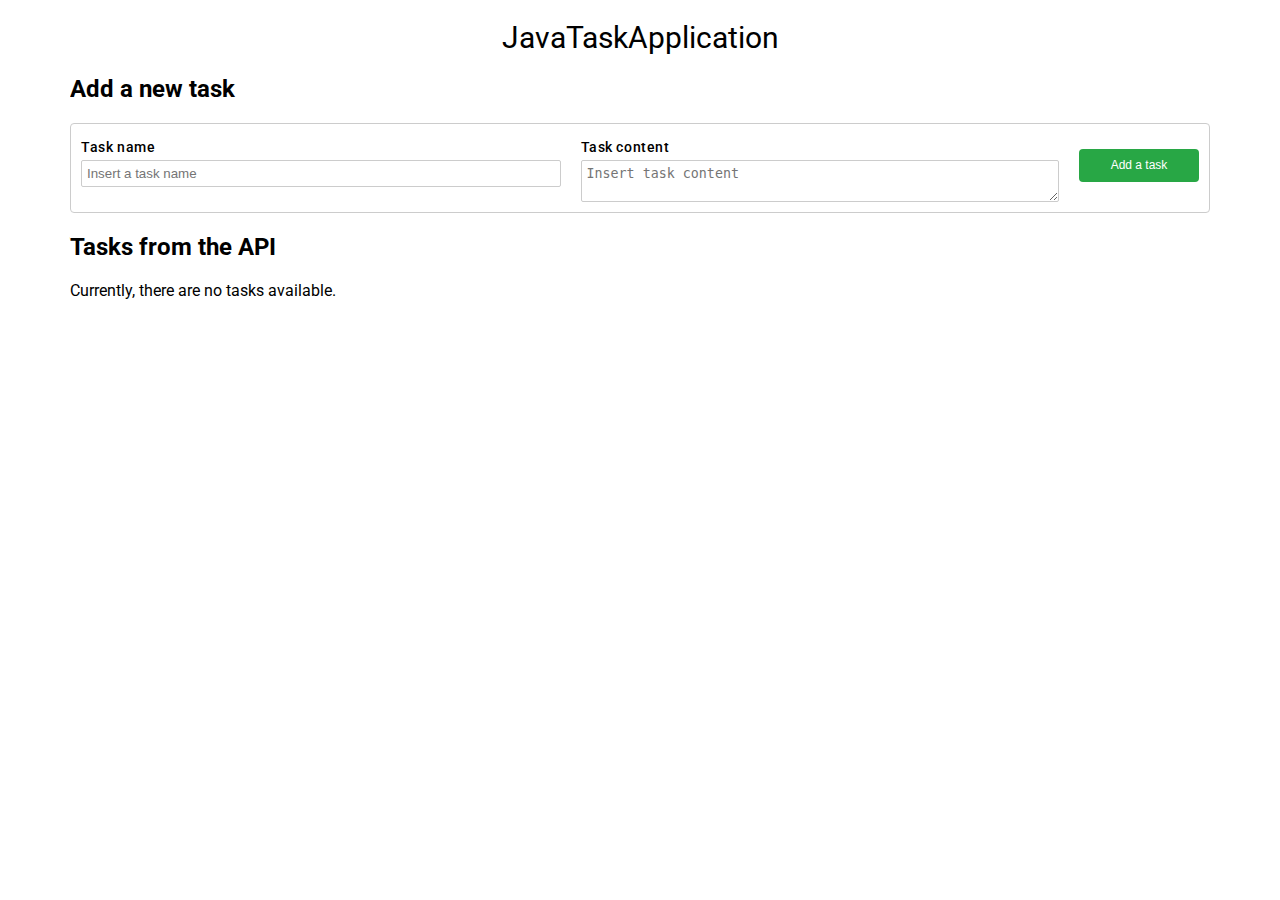
<file: JavaTaskApplication/index.html>
<html lang="en">
<head>
    <meta charset="UTF-8">
    <meta name="viewport" content="width=device-width, user-scalable=no, initial-scale=1.0, maximum-scale=1.0, minimum-scale=1.0">
    <meta http-equiv="X-UA-Compatible" content="ie=edge">
    <title>JavaTaskApplication</title>
    <link rel="stylesheet" href="style.css">
    <link href="https://fonts.googleapis.com/css?family=Roboto:400,400i,500,500i,700,700i&subset=latin-ext" rel="stylesheet">
</head>
<body>
<h1 class="kodilla-heading kodilla-heading--main">JavaTaskApplication</h1>

<main class="crud container">
    <section class="datatable">
        <h2>Add a new task</h2>
        <form
                class="datatable__row datatable__row--add"
                method="POST"
                action="https://java-task-application.herokuapp.com/v1/task/createTask"
                data-task-add-form
        >
            <fieldset class="datatable__row-section datatable__row-section--input-section">
                <label class="datatable__input-label">
                    Task name
                </label>
                <input type="text" name="title" placeholder="Insert a task name" required minlength="3">
            </fieldset>

            <fieldset class="datatable__row-section datatable__row-section--input-section">
                <label class="datatable__input-label">
                    Task content
                </label>
                <textarea name="content" placeholder="Insert task content" required minlength="3"></textarea>
            </fieldset>

            <fieldset class="datatable__row-section datatable__row-section--button-section">
                <button type="submit" data-task-add-button class="datatable__button">Add a task</button>
            </fieldset>
        </form>
    </section>
    <section class="datatable">
        <h2>Tasks from the API</h2>
        <div class="datatable__tasks-container" data-tasks-container></div>
    </section>
</main>

<div class="template" data-datatable-row-template>
  <form class="datatable__row" data-task-id="0">
    <fieldset class="datatable__row-section datatable__row-section--input-section" data-task-name-section>
      <label class="datatable__input-label">
        Task name
      </label>
      <input type="text" name="title" placeholder="Insert a new task name" data-task-name-input required minlength="3">
      <p class="datatable__field-value" data-task-name-paragraph></p>
    </fieldset>

    <fieldset class="datatable__row-section datatable__row-section--input-section" data-task-content-section>
      <label class="datatable__input-label">
        Task content
      </label>
      <textarea name="title" placeholder="Insert new task content" data-task-content-input required minlength="3"></textarea>
      <p class="datatable__field-value" data-task-content-paragraph></p>
    </fieldset>

    <div class="datatable__row-section-wrapper">
      <fieldset class="datatable__row-section datatable__row-section--button-section">
        <button type="button" data-task-submit-update-button class="datatable__button datatable__button--editing ">Submit update</button>
        <button type="button" data-task-edit-abort-button class="datatable__button datatable__button--editing">Abort update</button>
        <button type="button" data-task-edit-button class="datatable__button">Edit</button>
        <button type="button" data-task-delete-button class="datatable__button">Delete</button>
      </fieldset>

      <fieldset class="datatable__row-section datatable__row-section--trello-section">
        <select class="datatable__select" name="board-name" data-board-name-select>
          <option disabled selected>--- select an board ---</option>
        </select>
        <select class="datatable__select" name="list-name" data-list-name-select>
          <option disabled selected>--- select a list ---</option>
        </select>
        <button type="button" data-trello-card-creation-trigger class="datatable__button datatable__button--card-creation">
          Create a card
        </button>
      </fieldset>
    </div>
  </form>
</div>

<script src="https://code.jquery.com/jquery-3.4.1.min.js"></script>
<script src="script.js"></script>
</body>
</html>
</file>
<file: JavaTaskApplication/style.css>
html {
  font-family: 'Roboto', sans-serif;
  box-sizing: border-box;
  font-size: 16px;
  font-weight: normal;
  margin: 0;
  padding: 0; 
}

input,
textarea {
  width: 100%;
  padding: 5px;
  margin: 0;
  border-radius: 2px;
  border: 1px solid #ccc; 
}

body {
  margin: 0;
  padding: 0; 
}

*,
*::before,
*::after {
  box-sizing: inherit; 
}

.crud {
  margin-bottom: 20px; }

.container {
  padding-right: 15px;
  padding-left: 15px;
  margin-right: auto;
  margin-left: auto; 
}

@media (min-width: 768px) {
  .container {
    width: 750px;
    } 
}

@media (min-width: 992px) {
  .container {
    width: 970px; 
    } 
}

@media (min-width: 1200px) {
  .container {
    width: 1170px; 
    } 
}

.kodilla-heading--main {
  margin: 20px auto;
  text-align: center;
  font-size: 30px;
  font-weight: 400; 
}

.datatable__row {
  display: flex;
  flex-flow: row nowrap;
  justify-content: flex-start;
  align-items: stretch;
  border: 1px solid #ccc;
  border-bottom: none;
  margin: 0; 
}

.datatable__row-section-wrapper {
  display: flex;
  flex-grow: 1;
  justify-content: space-around; 
}

.datatable__row:first-of-type {
  border-top-left-radius: 4px;
  border-top-right-radius: 4px; 
}

.datatable__row:last-of-type {
  border-bottom: 1px solid #ccc;
  border-bottom-left-radius: 4px;
  border-bottom-right-radius: 4px; 
}

.datatable__row input,
.datatable__row textarea {
  display: none; 
}

.datatable__row .datatable__button--editing {
  display: none; 
}

.datatable__row--editing input,
.datatable__row--editing textarea {
  display: block; 
}

.datatable__row--editing .datatable__field-value {
  display: none; 
}

.datatable__row--editing .datatable__button {
  display: none; 
}

.datatable__row--editing .datatable__button--editing,
.datatable__row--editing .datatable__button--card-creation {
  display: block; 
}

.datatable__row--add input,
.datatable__row--add textarea {
  display: block; 
}

.datatable__field-value {
  margin-bottom: 0;
  font-size: 14px; 
}

.datatable__row-section {
  border: none;
  margin: 0;
  padding: 10px;
  flex-grow: 1; 
}

.datatable__row-section--button-section,
.datatable__row-section--trello-section {
  margin-left: auto;
  align-self: center;
  flex-shrink: 1;
  flex-grow: 0;
  display: flex;
  flex-flow: column nowrap;
  justify-content: space-around;
  align-items: center; 
}

.datatable__input-label {
  display: block;
  text-align: left;
  font-size: 14px;
  margin: 5px auto;
  font-weight: 500;
  letter-spacing: 0.6px; 
}

.datatable__button {
  color: #fff;
  background-color: #28a745;
  display: block;
  margin-bottom: 5px;
  font-weight: 400;
  text-align: center;
  white-space: nowrap;
  vertical-align: middle;
  user-select: none;
  border: 1px solid transparent;
  padding: 8px 12px;
  font-size: 12px;
  min-width: 120px;
  line-height: 1.25;
  border-radius: 4px; 
}

.datatable__select {
  display: block;
  margin-bottom: 10px; 
}

.datatable__tasks-container:empty {
  position: relative; 
}

.datatable__tasks-container:empty::after {
  content: 'Currently, there are no tasks available.'; 
}

.template {
  display: none; 
}
</file>
